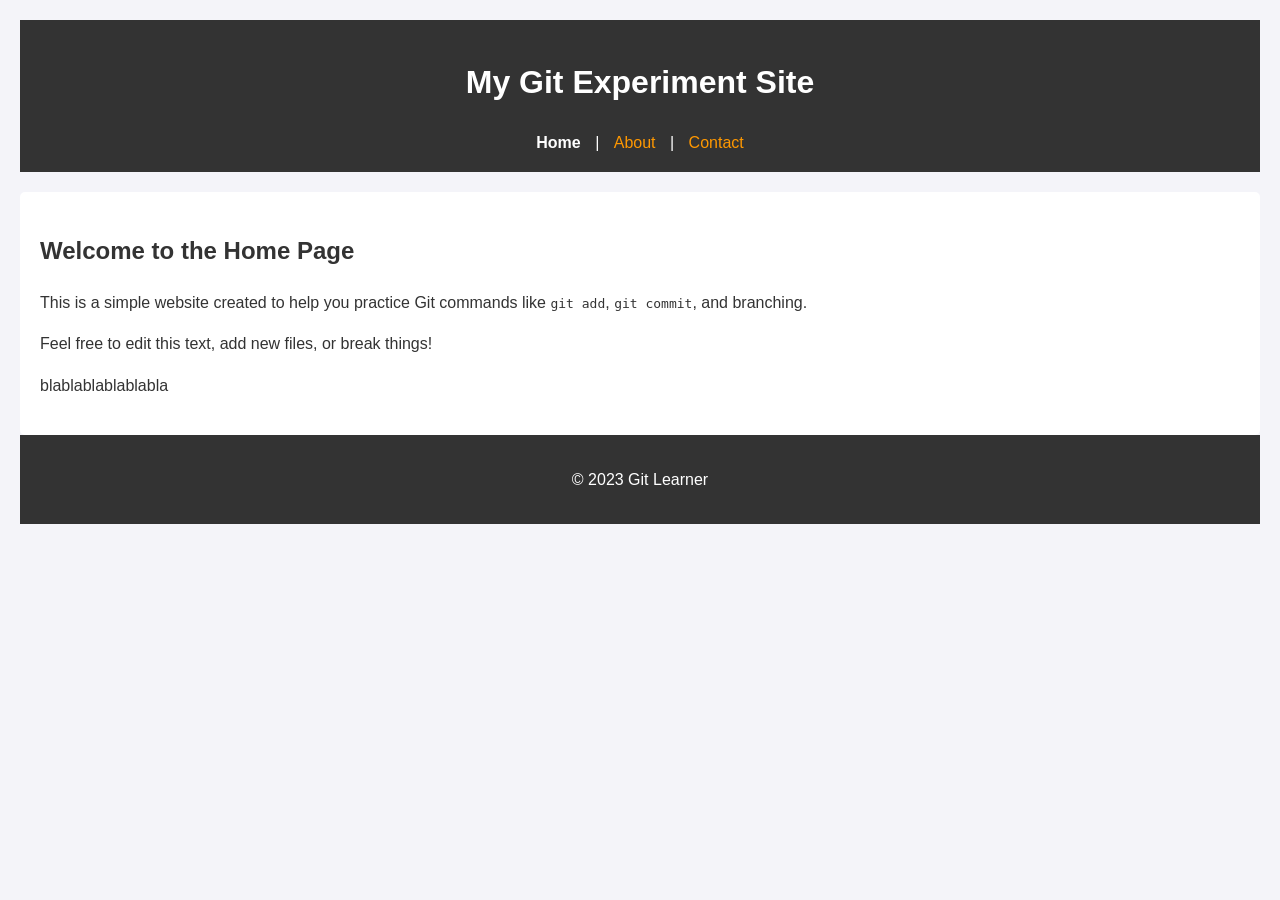
<file: index.html>
<!DOCTYPE html>
<html lang="en">
<head>
    <meta charset="UTF-8">
    <meta name="viewport" content="width=device-width, initial-scale=1.0">
    <title>Home - Git Test Site</title>
    <link rel="stylesheet" href="style.css">
</head>
<body>
    <header>
        <h1>My Git Experiment Site</h1>
        <nav>
            <a href="index.html" class="active">Home</a> |
            <a href="pages/about.html">About</a> |
            <a href="pages/contact.html">Contact</a>
        </nav>
    </header>

    <main>
        <h2>Welcome to the Home Page</h2>
        <p>This is a simple website created to help you practice Git commands like <code>git add</code>, <code>git commit</code>, and branching.</p>
        <p>Feel free to edit this text, add new files, or break things!</p>
        <p>blablablablablabla</p>
    </main>

    <footer>
        <p>&copy; 2023 Git Learner</p>
    </footer>
</body>
</html>
</file>
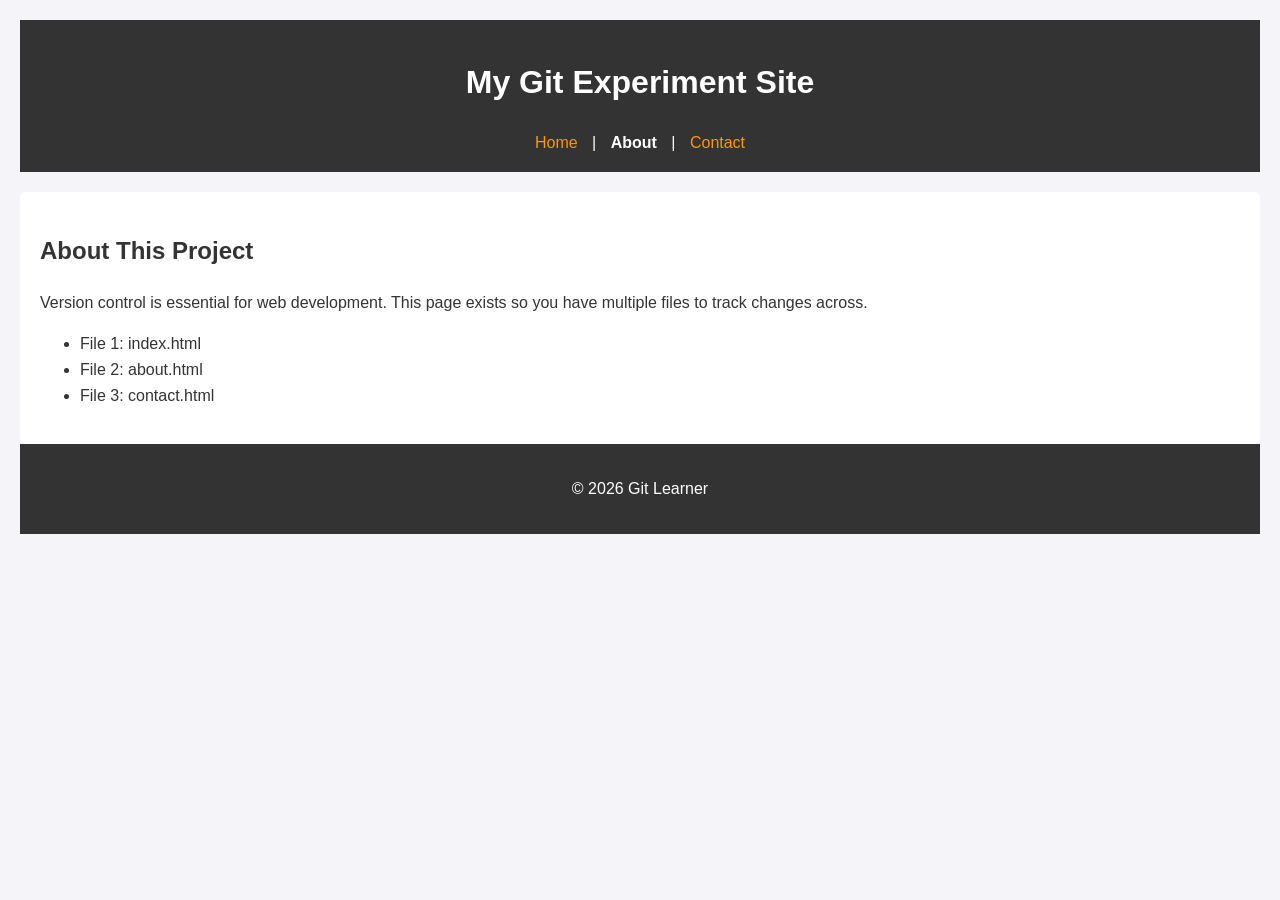
<file: about.html>
<!DOCTYPE html>
<html lang="en">
<head>
    <meta charset="UTF-8">
    <meta name="viewport" content="width=device-width, initial-scale=1.0">
    <title>About - Git Test Site</title>
    <link rel="stylesheet" href="style.css">
</head>
<body>
    <header>
        <h1>My Git Experiment Site</h1>
        <nav>
            <a href="index.html">Home</a> |
            <a href="about.html" class="active">About</a> |
            <a href="contact.html">Contact</a>
        </nav>
    </header>

    <main>
        <h2>About This Project</h2>
        <p>Version control is essential for web development. This page exists so you have multiple files to track changes across.</p>
        <ul>
            <li>File 1: index.html</li>
            <li>File 2: about.html</li>
            <li>File 3: contact.html</li>
        </ul>
    </main>

    <footer>
        <p>&copy; 2026 Git Learner</p>
    </footer>
</body>
</html>
</file>
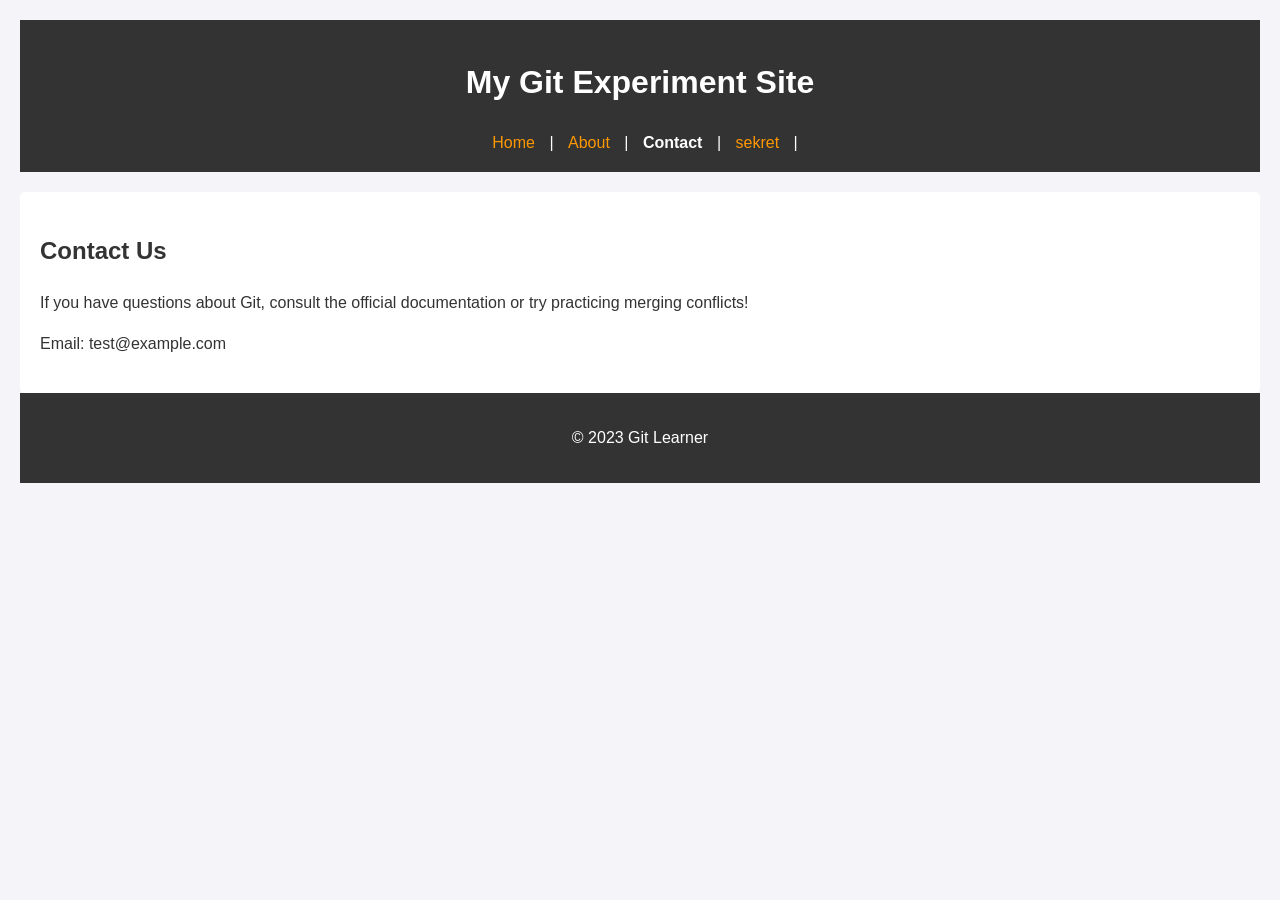
<file: contact.html>
<!DOCTYPE html>
<html lang="en">
<head>
    <meta charset="UTF-8">
    <meta name="viewport" content="width=device-width, initial-scale=1.0">
    <title>Contact - Git Test Site</title>
    <link rel="stylesheet" href="style.css">
</head>
<body>
    <header>
        <h1>My Git Experiment Site</h1>
        <nav>
            <a href="index.html">Home</a> |
            <a href="about.html">About</a> |
            <a href="contact.html" class="active">Contact</a> |
            <a href="secretDocuments.html">sekret</a> |
        </nav>
    </header>

    <main>
        <h2>Contact Us</h2>
        <p>If you have questions about Git, consult the official documentation or try practicing merging conflicts!</p>
        <p>Email: test@example.com</p>
    </main>

    <footer>
        <p>&copy; 2023 Git Learner</p>
    </footer>
</body>
</html>
</file>
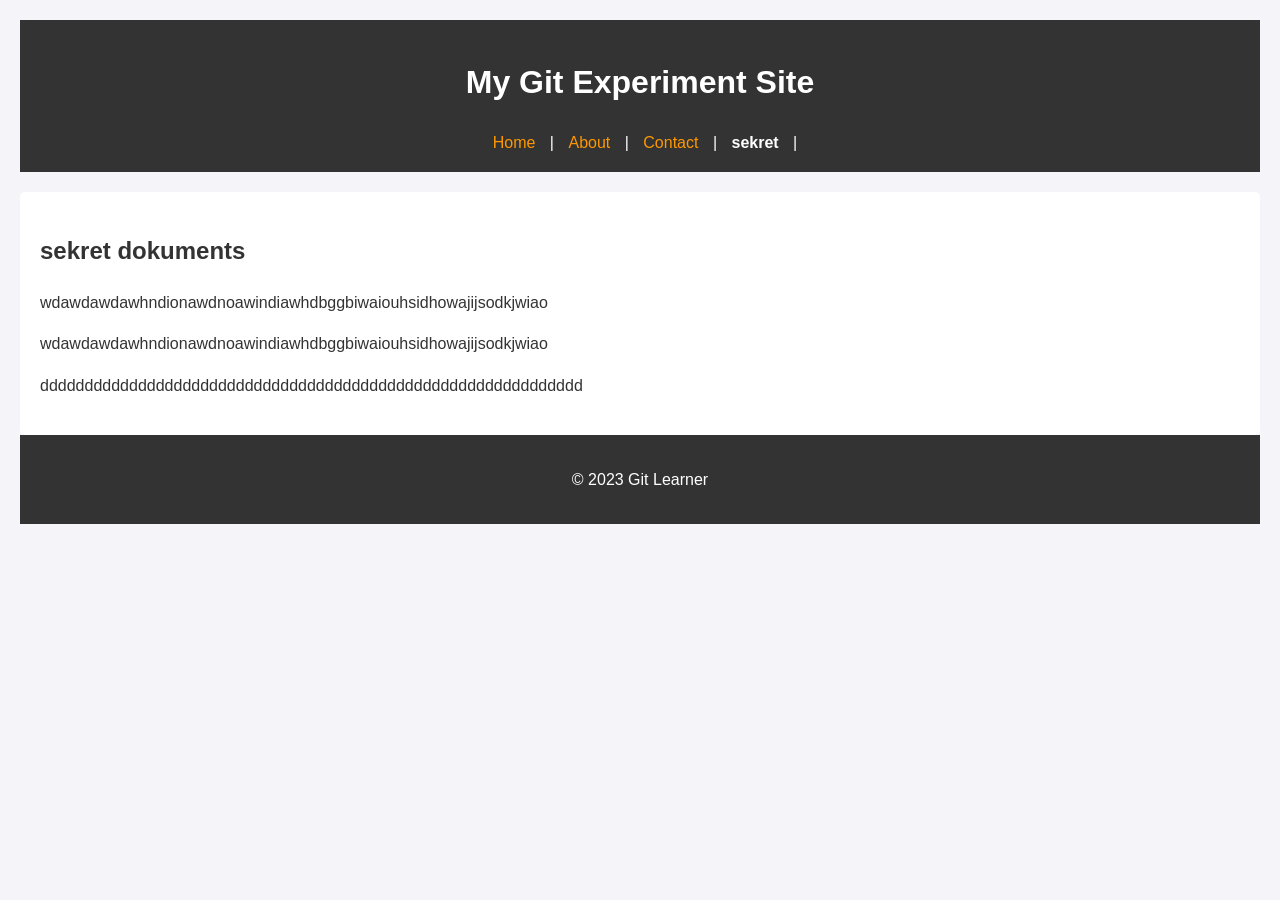
<file: secretDocuments.html>
<!-- clasified military documents -->
<!DOCTYPE html>
<html lang="en">
<head>
    <meta charset="UTF-8">
    <meta name="viewport" content="width=device-width, initial-scale=1.0">
    <title>Home - Git Test Site</title>
    <link rel="stylesheet" href="style.css">
</head>
<body>
    <header>
        <h1>My Git Experiment Site</h1>
        <nav>
            <a href="index.html">Home</a> |
            <a href="about.html">About</a> |
            <a href="contact.html">Contact</a> |
            <a href="secretDocuments.html" class="active">sekret</a> |
        </nav>
    </header>

    <main>
        <h2>sekret dokuments</h2>
        <p>wdawdawdawhndionawdnoawindiawhdbggbiwaiouhsidhowajijsodkjwiao</p>
        <p>wdawdawdawhndionawdnoawindiawhdbggbiwaiouhsidhowajijsodkjwiao</p>
        <p>ddddddddddddddddddddddddddddddddddddddddddddddddddddddddddddd</p>
    </main>

    <footer>
        <p>&copy; 2023 Git Learner</p>
    </footer>
</body>
</html>
</file>
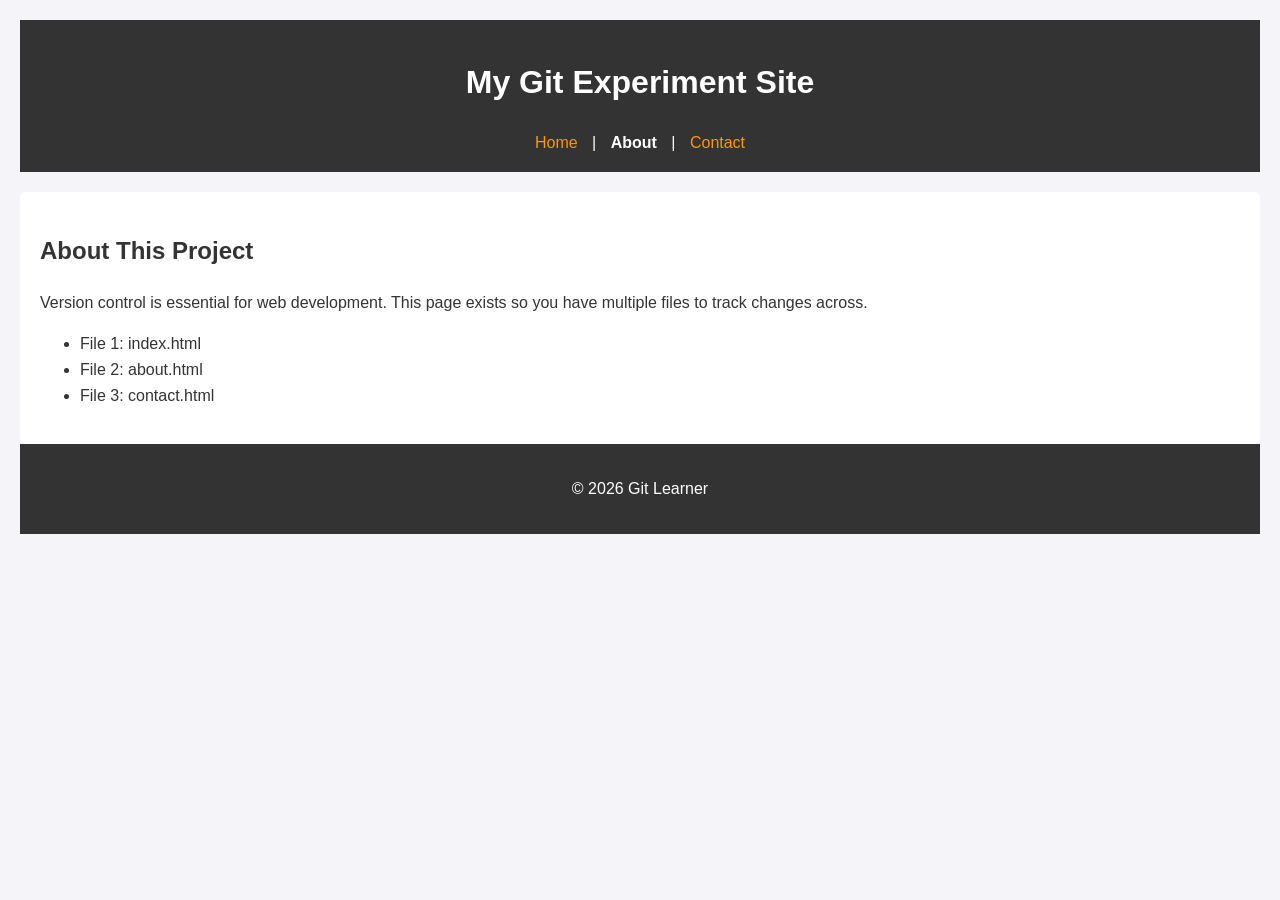
<file: pages/about.html>
<!DOCTYPE html>
<html lang="en">
<head>
    <meta charset="UTF-8">
    <meta name="viewport" content="width=device-width, initial-scale=1.0">
    <title>About - Git Test Site</title>
    <link rel="stylesheet" href="../style.css">
</head>
<body>
    <header>
        <h1>My Git Experiment Site</h1>
        <nav>
            <a href="../index.html">Home</a> |
            <a href="about.html" class="active">About</a> |
            <a href="contact.html">Contact</a>
        </nav>
    </header>

    <main>
        <h2>About This Project</h2>
        <p>Version control is essential for web development. This page exists so you have multiple files to track changes across.</p>
        <ul>
            <li>File 1: index.html</li>
            <li>File 2: about.html</li>
            <li>File 3: contact.html</li>
        </ul>
    </main>

    <footer>
        <p>&copy; 2026 Git Learner</p>
    </footer>
</body>
</html>
</file>
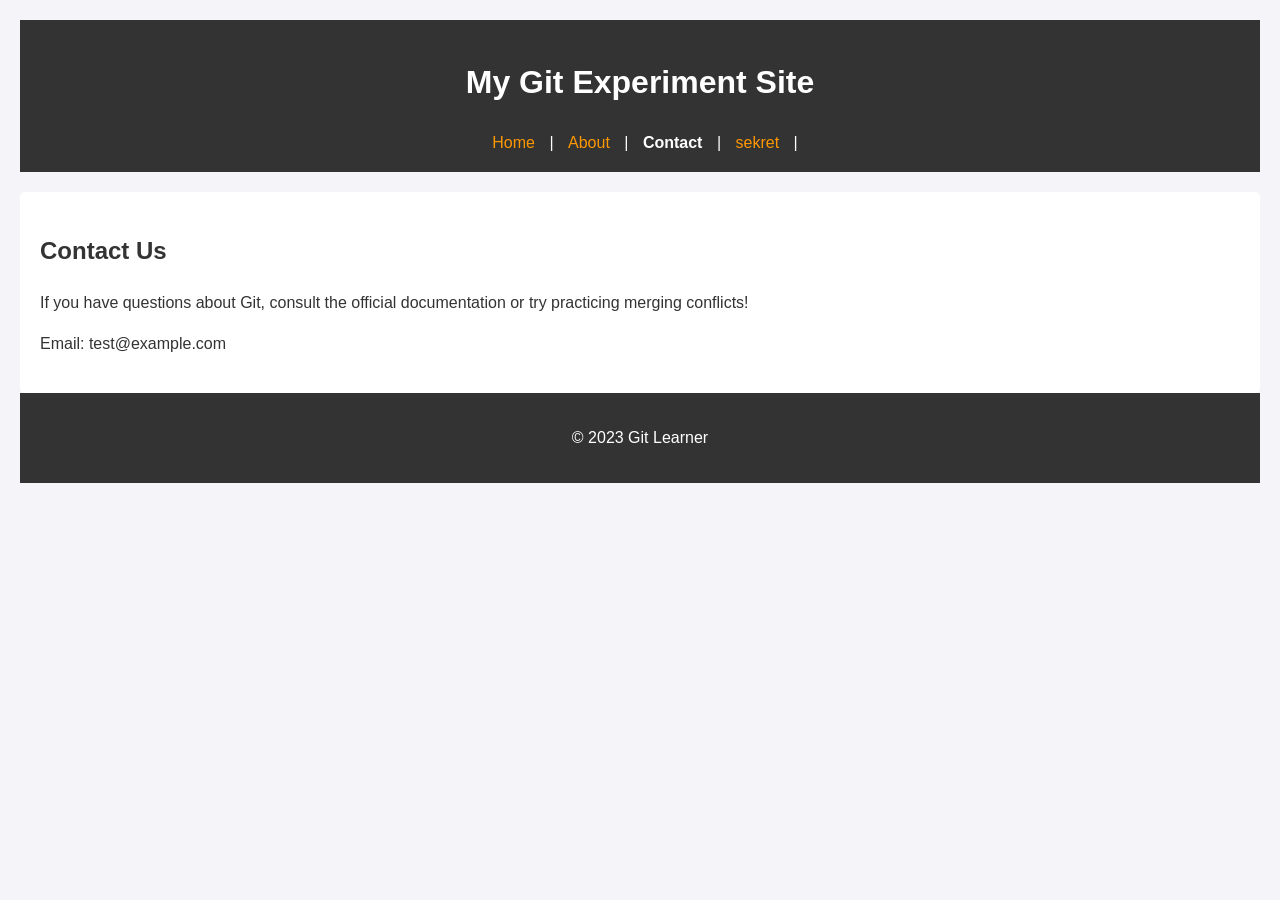
<file: pages/contact.html>
<!DOCTYPE html>
<html lang="en">
<head>
    <meta charset="UTF-8">
    <meta name="viewport" content="width=device-width, initial-scale=1.0">
    <title>Contact - Git Test Site</title>
    <link rel="stylesheet" href="../style.css">
</head>
<body>
    <header>
        <h1>My Git Experiment Site</h1>
        <nav>
            <a href="../index.html">Home</a> |
            <a href="about.html">About</a> |
            <a href="contact.html" class="active">Contact</a> |
            <a href="secretDocuments.html">sekret</a> |
        </nav>
    </header>

    <main>
        <h2>Contact Us</h2>
        <p>If you have questions about Git, consult the official documentation or try practicing merging conflicts!</p>
        <p>Email: test@example.com</p>
    </main>

    <footer>
        <p>&copy; 2023 Git Learner</p>
    </footer>
</body>
</html>
</file>
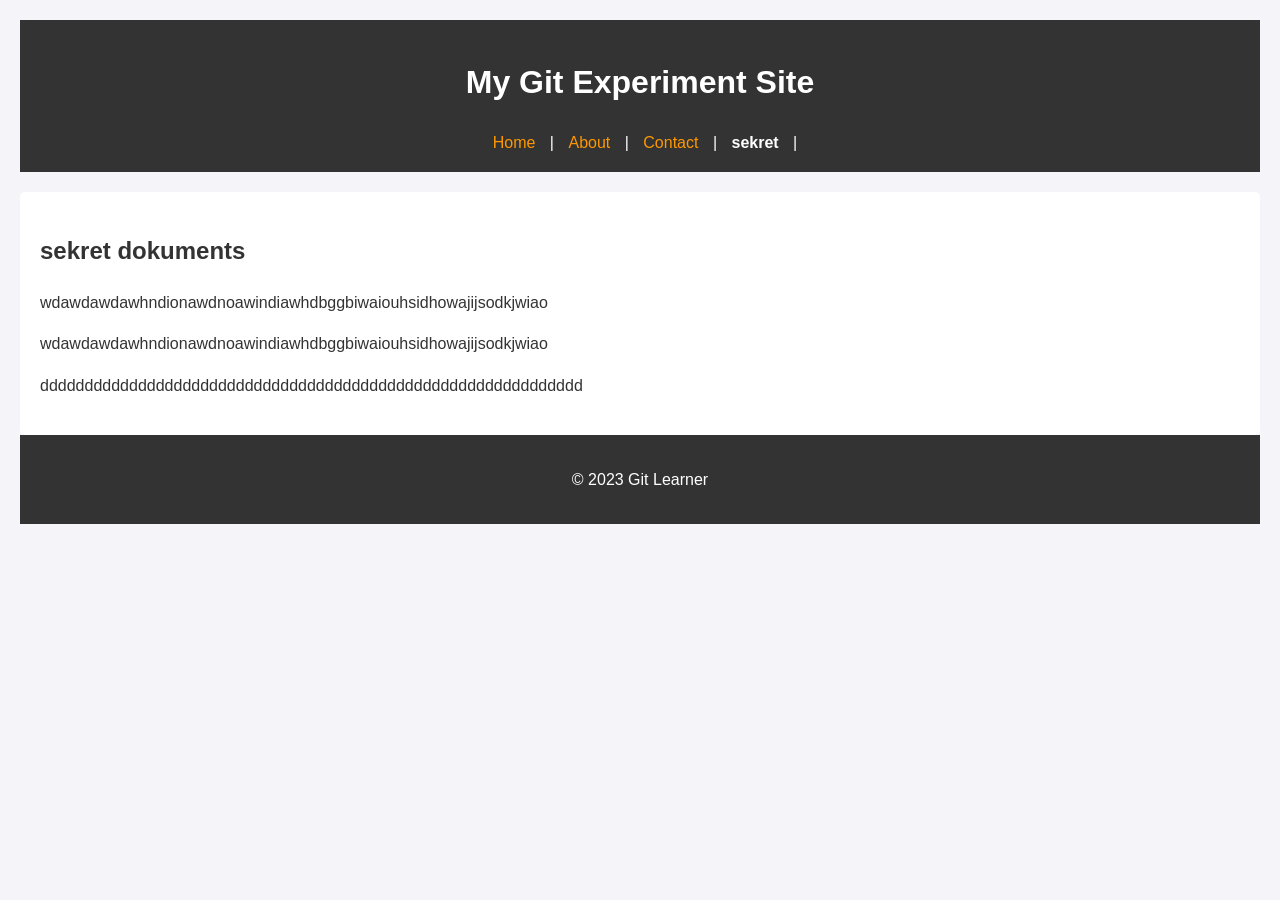
<file: pages/secretDocuments.html>
<!-- clasified military documents -->
<!DOCTYPE html>
<html lang="en">
<head>
    <meta charset="UTF-8">
    <meta name="viewport" content="width=device-width, initial-scale=1.0">
    <title>Home - Git Test Site</title>
    <link rel="stylesheet" href="../style.css">
</head>
<body>
    <header>
        <h1>My Git Experiment Site</h1>
        <nav>
            <a href="../index.html">Home</a> |
            <a href="about.html">About</a> |
            <a href="contact.html">Contact</a> |
            <a href="secretDocuments.html" class="active">sekret</a> |
        </nav>
    </header>

    <main>
        <h2>sekret dokuments</h2>
        <p>wdawdawdawhndionawdnoawindiawhdbggbiwaiouhsidhowajijsodkjwiao</p>
        <p>wdawdawdawhndionawdnoawindiawhdbggbiwaiouhsidhowajijsodkjwiao</p>
        <p>ddddddddddddddddddddddddddddddddddddddddddddddddddddddddddddd</p>
    </main>

    <footer>
        <p>&copy; 2023 Git Learner</p>
    </footer>
</body>
</html>
</file>
<file: style.css>
body {
    font-family: Arial, sans-serif;
    line-height: 1.6;
    margin: 0;
    padding: 20px;
    background-color: #f4f4f9;
    color: #333;
}

header, footer {
    background: #333;
    color: #fff;
    padding: 1rem;
    text-align: center;
}

nav a {
    color: #ff9800;
    text-decoration: none;
    margin: 0 10px;
}

nav a.active {
    font-weight: bold;
    color: #fff;
}

main {
    padding: 20px;
    background: #fff;
    margin-top: 20px;
    border-radius: 5px;
}
</file>
